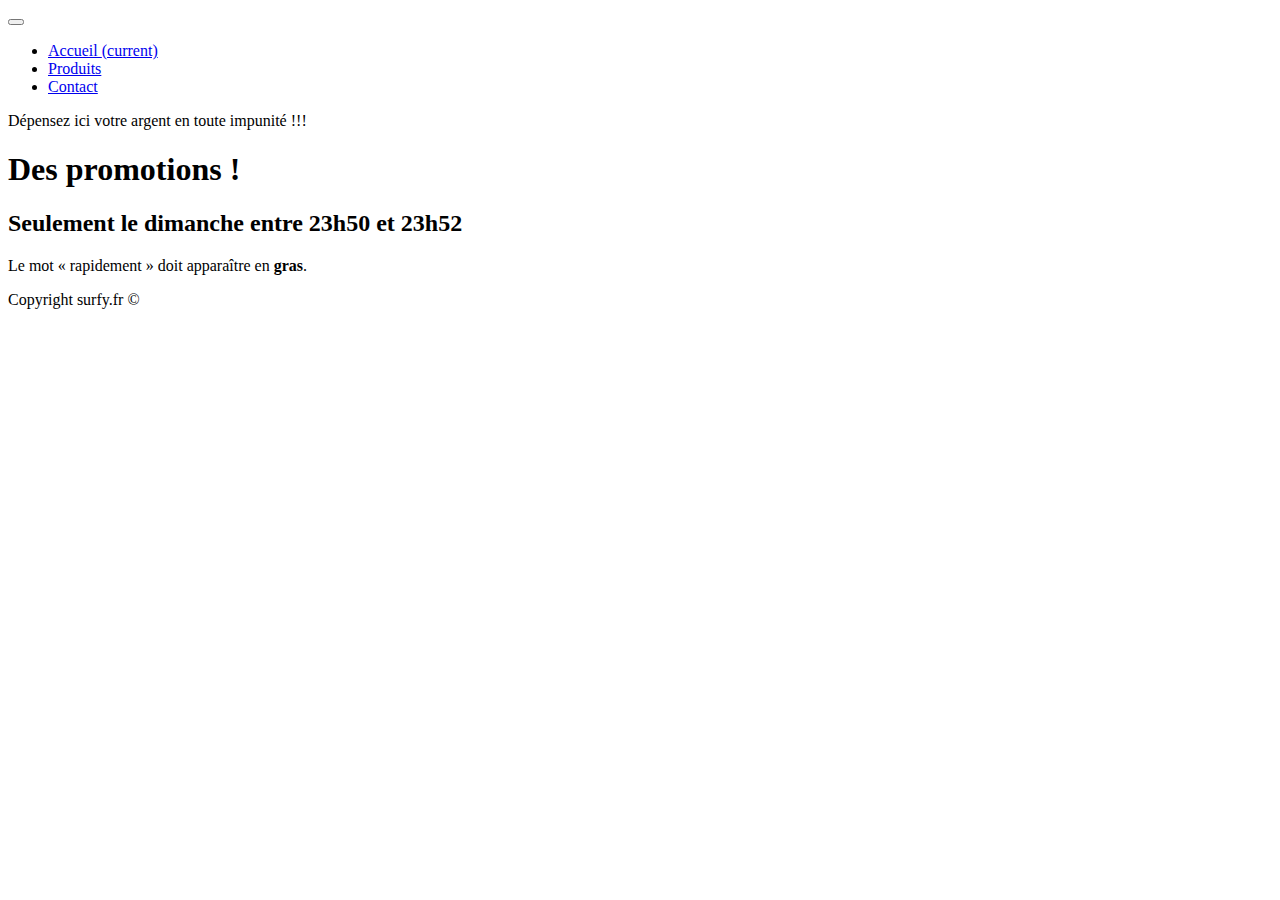
<file: formation-html/WebContent/index.html>
<!DOCTYPE html>
<html>
<head>
<meta charset="ISO-8859-1">
<!-- <link rel="stylesheet"
integrity="sha384-MCw98/SFnGE8fJT3GXwEOngsV7Zt27NXFoaoApmYm81iuXoPkFOJwJ8ERdknLPMO"
crossorigin="anonymous"
href="https://stackpath.bootstrapcdn.com/bootstrap/4.1.3/css/bootstrap.min.css" />
 -->
<!-- <link rel="stylesheet" type="text/css" href="asset/css/template.css" />
<link href="https://fonts.googleapis.com/css?family=Reenie+Beanie" rel="stylesheet"> -->

<link rel="stylesheet" href="https://stackpath.bootstrapcdn.com/bootstrap/4.2.1/css/bootstrap.min.css" integrity="sha384-GJzZqFGwb1QTTN6wy59ffF1BuGJpLSa9DkKMp0DgiMDm4iYMj70gZWKYbI706tWS" crossorigin="anonymous">
<!-- <link rel="stylesheet" type="text/css" href="asset/css/bodybackground.css" /> -->
<!-- <link rel="stylesheet" type="text/css" href="asset/bootstrap-4.1.3-dist/css/bootstrap.css" /> -->



<title>Bienvenue sur surfy, le site e-commerce pas comme les autres !</title>
</head>
<body>

<div class="container-fluid">


<nav class="navbar navbar-expand-lg navbar-light bg-light">
  <button class="navbar-toggler" type="button" data-toggle="collapse" data-target="#navbarSupportedContent" aria-controls="navbarSupportedContent" aria-expanded="false" aria-label="Toggle navigation">
    <span class="navbar-toggler-icon"></span>
  </button>

  <div class="collapse navbar-collapse" id="navbarSupportedContent">
    <ul class="navbar-nav mr-auto">
      <li class="nav-item active">
        <a class="nav-link" href="index.html"> Accueil <span class="sr-only">(current)</span></a>
      </li>
      <li class="nav-item active">
        <a class="nav-link" href="produit.html"> Produits </a>
      </li>
      <li class="nav-item active">
        <a class="nav-link" href="contact.html"> Contact </a>
      </li>
    </ul>
  </div>
</nav>


D�pensez ici votre argent en toute impunit� !!!

<header> <h1> Des promotions !</h1> </header>
<section>
	<h2> Seulement le dimanche entre 23h50 et 23h52 </h2>
		<p>  Le mot � <span id="elementRapidement">rapidement</span> � doit appara�tre en <b>gras</b>. </p>
</section>

</div>

<footer class="container fixed-bottom"> <footer class="blockquote-footer"> Copyright surfy.fr &copy; </footer>
</footer>

</body>




<script src="asset/js/script.js"></script>
<!-- Scripts jQuery, Popper et Bootstrap, issuent du CDN -->
		<script src="https://code.jquery.com/jquery-3.3.1.slim.min.js" integrity="sha384-q8i/X+965DzO0rT7abK41JStQIAqVgRVzpbzo5smXKp4YfRvH+8abtTE1Pi6jizo" crossorigin="anonymous"></script>
		<script src="https://cdnjs.cloudflare.com/ajax/libs/popper.js/1.14.6/umd/popper.min.js" integrity="sha384-wHAiFfRlMFy6i5SRaxvfOCifBUQy1xHdJ/yoi7FRNXMRBu5WHdZYu1hA6ZOblgut" crossorigin="anonymous"></script>
		<script src="https://stackpath.bootstrapcdn.com/bootstrap/4.2.1/js/bootstrap.min.js" integrity="sha384-B0UglyR+jN6CkvvICOB2joaf5I4l3gm9GU6Hc1og6Ls7i6U/mkkaduKaBhlAXv9k" crossorigin="anonymous"></script>



</html>
</file>
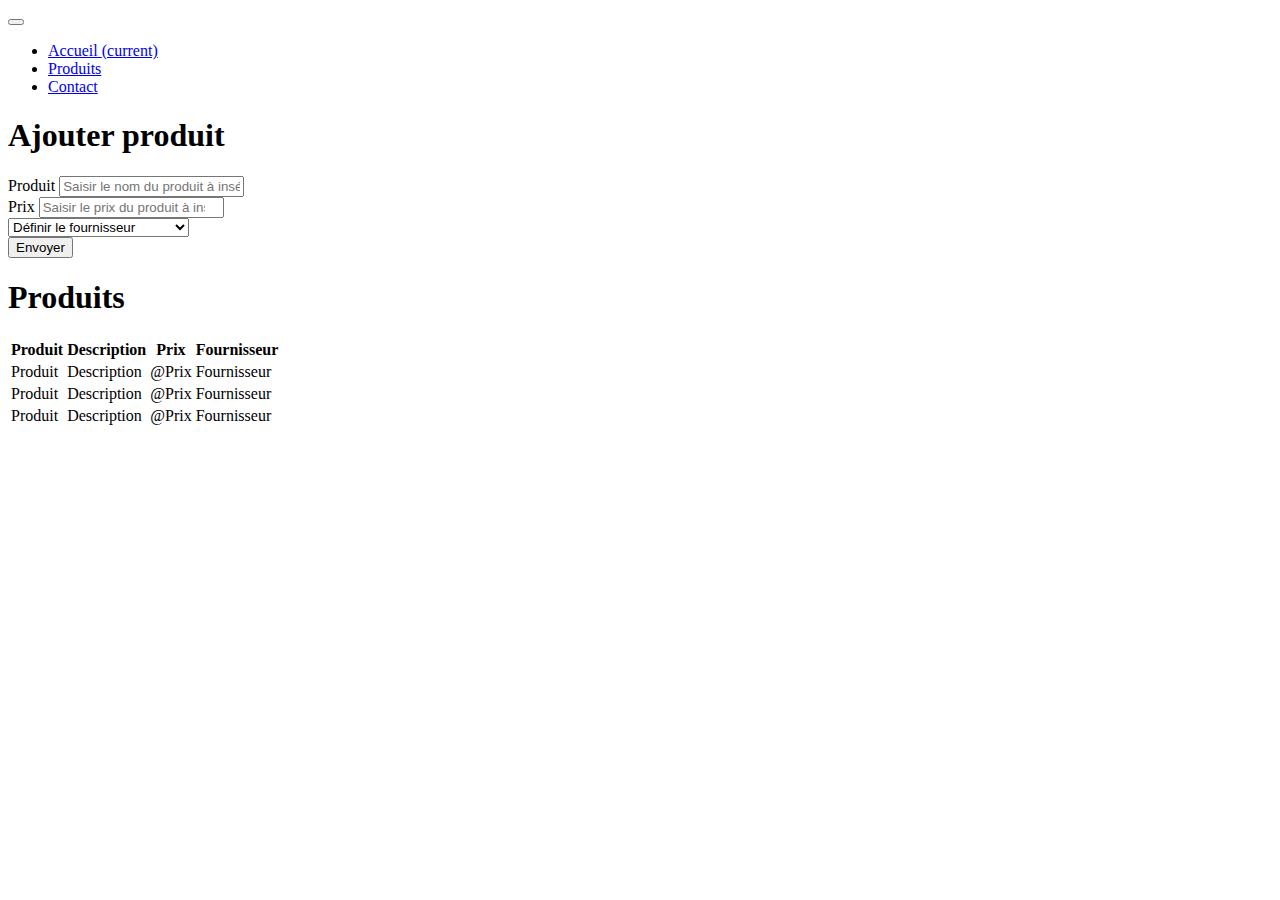
<file: formation-html/WebContent/produit.html>
<!DOCTYPE html>
<html>
<head>
<meta charset="ISO-8859-1">
<meta name="viewport" content="width=device-width, initial-scale=1, shrink-to-fit=no">

<link rel="stylesheet" href="https://stackpath.bootstrapcdn.com/bootstrap/4.2.1/css/bootstrap.min.css" integrity="sha384-GJzZqFGwb1QTTN6wy59ffF1BuGJpLSa9DkKMp0DgiMDm4iYMj70gZWKYbI706tWS" crossorigin="anonymous">

<script src="asset/js/script.js"></script>

<!-- <link rel="stylesheet" href="https://stackpath.bootstrapcdn.com/bootstrap/4.1.3/css/bootstrap.min.css" integrity="sha384-MCw98/SFnGE8fJT3GXwEOngsV7Zt27NXFoaoApmYm81iuXoPkFOJwJ8ERdknLPMO" crossorigin="anonymous">
<script src="https://stackpath.bootstrapcdn.com/bootstrap/4.1.3/js/bootstrap.min.js" integrity="sha384-ChfqqxuZUCnJSK3+MXmPNIyE6ZbWh2IMqE241rYiqJxyMiZ6OW/JmZQ5stwEULTy" crossorigin="anonymous"></script> -->

<!-- <link rel="stylesheet" type="text/css" href="asset/css/template.css" />0
<link href="https://fonts.googleapis.com/css?family=Open+Sans" rel="stylesheet"> -->




<title>Produit</title>
</head>
<body>


<div class="container-fluid">

<nav class="navbar navbar-expand-lg navbar-light bg-light">
  <button class="navbar-toggler" type="button" data-toggle="collapse" data-target="#navbarSupportedContent" aria-controls="navbarSupportedContent" aria-expanded="false" aria-label="Toggle navigation">
    <span class="navbar-toggler-icon"></span>
  </button>

  <div class="collapse navbar-collapse" id="navbarSupportedContent">
    <ul class="navbar-nav mr-auto">
      <li class="nav-item active">
        <a class="nav-link" href="index.html"> Accueil <span class="sr-only">(current)</span></a>
      </li>
      <li class="nav-item active">
        <a class="nav-link" href="produit.html"> Produits </a>
      </li>
      <li class="nav-item active">
        <a class="nav-link" href="contact.html"> Contact </a>
      </li>
    </ul>
  </div>
</nav>


<h1> Ajouter produit </h1>

<form>
  <div class="form-row">
    <div class="form-group col-md-6">
      <label for="inputEmail4">Produit</label>
      <input type="text" class="form-control" id="inputProduit" placeholder="Saisir le nom du produit � ins�rer">
    </div>
    <div class="form-group col-md-6">
      <label for="inputPassword4">Prix</label>
      <input type="number" class="form-control" id="inputPrix" placeholder="Saisir le prix du produit � ins�rer">
    </div>
  </div>
  <div class="form-group"><select class="custom-select">
  <option selected>D�finir le fournisseur</option>
  <option value="1">Les D�m�nageurs Bretons</option>
  <option value="2">L'agence Tous Risques</option>
  <option value="3">K2000</option>
</select>
  </div>
  <input type="submit" class="btn btn-primary" value = "Envoyer" onclick="envoyerProduitJS(); return false;"></button>
</form>


<h1> Produits </h1>
<table class="table">
  <thead>
    <tr>
      <th scope="col">Produit</th>
      <th scope="col">Description</th>
      <th scope="col">Prix</th>
      <th scope="col">Fournisseur</th>
    </tr>
  </thead>
  <tbody>
    <tr>
      <td>Produit</td>
      <td>Description</td>
      <td>@Prix</td>
      <td>Fournisseur</td>
    </tr>
    <tr>
      <td>Produit</td>
      <td>Description</td>
      <td>@Prix</td>
      <td>Fournisseur</td>
    </tr>
    <tr>
      <td>Produit</td>
      <td>Description</td>
      <td>@Prix</td>
      <td>Fournisseur</td>
    </tr>
  </tbody>
</table>


</div>




</body>
</html>
</file>
<file: formation-html/WebContent/asset/css/template.css>
@charset "ISO-8859-1";

body {
	font-family: 'Reenie Beanie', cursive;
}

h1 {
	font-size: 48px;
	color: #ffc200;
}

nav {
	background-color: #999966;
	text-align: center;
	
}

nav li {
	display: inline;
	color:#000;
}

nav li a {
	position: relative;
	white-space: 100px;
	text-decoration: none;
	font-weight: bold;
	color:inherit;
	transition-duration: 2s;
	transition : background-color cubic-bezier(0,1.1,1,-0.1);
}

nav li a:hover{
	color:blue;
}



nav li a:visited{
	color:#ff0000;
}

nav li a::before {
	content: "";
	position: absolute;
	bottom: -5px;
	left: 50%;
	width: 0;
	height: 4px;
	background: red;
	transition: all 1s ease-in-out;
}

nav li a:hover::before {
	left: 0;
	width: 100%;
}

span[id="elementRapidement"] {
	font-style:normal;
	font-weight: bold;
	color: #ff0000;
}

form input[type="text"]:hover {
	background-color: #465b62 ;
	
	
}

form select {
	width: 204px;
}

form textarea {
	width: 398px;
}

form input[type="text"] {
	background-color: #6b8a94 ;
	width: 300px;
}


@keyframes monanimation{
	0% { transform: translateY(0px); }
	10% { transform: translateY(50px); }
	20% { transform: translateY(0px); }
	30% { transform: translateY(50px); }
	40% { transform: translateY(0px); }
	50% { transform: translateY(50px); }
	60% { transform: translateY(0px); }
	70% { transform: translateY(50px); }
	80% { transform: translateY(0px); }
	90% { transform: translateY(50px); }
	100% { transform: translateY(0px); }
}

@keyframes disparition{
	10% { transform: rotate(10turn);}
	40% { transform: scale(0, 0.5); }
}

form input[type="text"]:hover { 
	animation: monanimation 3s infinite; 
}

form input[type="submit"] {
	background-color: #33c5cc ;
	border-radius: 50px;
	padding: 10px 20px;
	height: 50px;
	width: 200px;
	font-weight: bold;
	display: flex;
	justify-content: center;
	text-decoration: blink;
	position:relative;
	box-shadow: 1px 1px #EEE;
	cursor: pointer;
	position: relative;
	transition: all 1s ease;
}

form input[type="submit"]:hover {
	top:-1;
	height: 0px;
	width: 0px;
	background: #400040;
	box-shadow: 1px 2px #EEE;
	opacity: 0.5;
	
}

form label {
	display: inline-block;
	width: 100px;
}

footer {
	position: absolute;
	bottom: 0%;
}

form input[type="radio"] + label {
	display: inline;
}

@media all and (max-width: 600px) {
	h1 {
		font-size: 20px;
		color: #000;
	}
	
	h2 {
		font-size: 14px;
		color: #000;
	}
	
	h3 {
		color: #000;
	}
	
	nav {
		display: none;
	}
}
</file>
<file: formation-html/WebContent/asset/css/bodybackground.css>
@charset "ISO-8859-1";

body {
	background-image: url("C:/Users/ajc/Documents/Git/formation-html/WebContent/asset/picture/51Odau2hrOL._SY450_.jpg");
}
</file>
